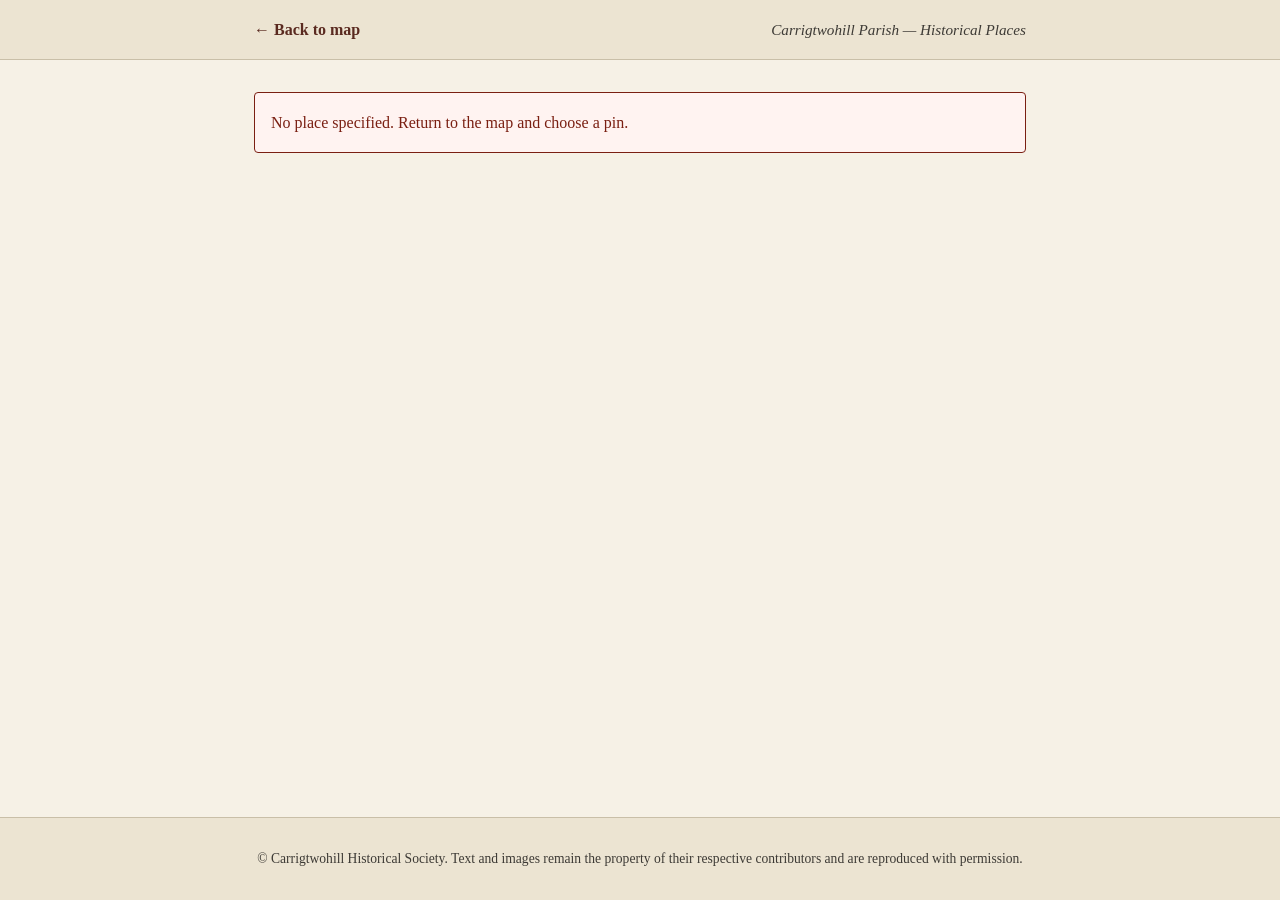
<file: place.html>
<!DOCTYPE html>
<html lang="en">
<head>
  <meta charset="UTF-8" />
  <meta name="viewport" content="width=device-width, initial-scale=1.0" />
  <title>Loading… — Carrigtwohill Historical Places</title>
  <link rel="stylesheet" href="css/place.css" />
</head>
<body>
  <header class="page-header">
    <div class="page-header-inner">
      <p class="breadcrumb">
        <a href="index.html">← Back to map</a>
      </p>
      <p class="site-title">Carrigtwohill Parish — Historical Places</p>
    </div>
  </header>

  <main id="place-root" class="place">
    <p class="loading">Loading…</p>
  </main>

  <footer class="site-footer">
    <p>&copy; Carrigtwohill Historical Society. Text and images remain the property of their respective contributors and are reproduced with permission.</p>
  </footer>

  <script src="js/data-loader.js"></script>
  <script src="js/place.js"></script>
</body>
</html>
</file>
<file: css/place.css>
:root {
  --ink: #1c1a17;
  --ink-soft: #3d3a35;
  --paper: #f6f1e6;
  --paper-2: #ece4d2;
  --accent: #7a3b2e;
  --accent-dark: #5a2a20;
  --rule: #c9bfa8;
}

* { box-sizing: border-box; }

html, body { margin: 0; padding: 0; }

body {
  font-family: Georgia, "Iowan Old Style", "Palatino Linotype", Palatino, serif;
  color: var(--ink);
  background: var(--paper);
  line-height: 1.7;
  min-height: 100vh;
  display: flex;
  flex-direction: column;
}

.page-header {
  border-bottom: 1px solid var(--rule);
  background: var(--paper-2);
}

.page-header-inner {
  max-width: 820px;
  margin: 0 auto;
  padding: 1rem 1.5rem;
  display: flex;
  justify-content: space-between;
  align-items: baseline;
  gap: 1rem;
  flex-wrap: wrap;
}

.breadcrumb { margin: 0; }

.breadcrumb a {
  color: var(--accent-dark);
  text-decoration: none;
  font-weight: 600;
}

.breadcrumb a:hover,
.breadcrumb a:focus { text-decoration: underline; }

.site-title {
  margin: 0;
  font-style: italic;
  color: var(--ink-soft);
  font-size: 0.95rem;
}

.place {
  flex: 1;
  max-width: 820px;
  margin: 0 auto;
  padding: 2rem 1.5rem 3rem;
  width: 100%;
}

.place .loading {
  color: var(--ink-soft);
  font-style: italic;
}

.place-titleblock {
  margin: 0 0 1.75rem;
  padding-bottom: 1.25rem;
  border-bottom: 1px solid var(--rule);
}

.place-title {
  font-size: 2.4rem;
  line-height: 1.15;
  color: var(--accent-dark);
  margin: 0 0 0.4rem;
  letter-spacing: 0.01em;
}

.place-tagline {
  margin: 0 0 0.6rem;
  color: var(--ink-soft);
  font-size: 1rem;
  font-style: italic;
}

.place-coords {
  margin: 0;
  font-size: 0.85rem;
  color: var(--ink-soft);
  display: flex;
  flex-wrap: wrap;
  align-items: baseline;
  gap: 0.5rem;
}

.place-coords .meta-label {
  font-variant: small-caps;
  letter-spacing: 0.08em;
  color: var(--accent-dark);
  font-size: 0.75rem;
  font-style: normal;
}

.place-coords .coord-value {
  font-family: "SFMono-Regular", Consolas, "Liberation Mono", monospace;
  font-size: 0.8rem;
}

.place-coords .coord-sep {
  color: var(--rule);
}

.place-coords a {
  color: var(--accent-dark);
  text-decoration: none;
  border-bottom: 1px solid var(--rule);
}

.place-coords a:hover,
.place-coords a:focus {
  border-bottom-color: var(--accent);
}

.place-lead {
  font-size: 1.15rem;
  line-height: 1.6;
  font-style: italic;
  color: var(--ink-soft);
  white-space: pre-wrap;
  margin: 0 0 1.75rem;
  padding-left: 1rem;
  border-left: 2px solid var(--rule);
}

.place-hero {
  margin: 0 0 2rem;
}

.place-hero img {
  width: 100%;
  height: auto;
  max-height: 460px;
  object-fit: cover;
  display: block;
  border: 1px solid var(--rule);
  border-radius: 4px;
  box-shadow: 0 1px 3px rgba(28, 26, 23, 0.08);
}

.place-hero figcaption {
  font-size: 0.9rem;
  color: var(--ink-soft);
  font-style: italic;
  margin-top: 0.6rem;
  padding-left: 0.1rem;
  border-left: 2px solid var(--rule);
  padding-left: 0.75rem;
}

.place-hero .attribution {
  font-style: normal;
  font-size: 0.78rem;
  display: block;
  color: var(--ink-soft);
  margin-top: 0.2rem;
  letter-spacing: 0.02em;
}

.place-section {
  margin: 2rem 0;
  padding: 0;
}

.place-section h2 {
  font-size: 1.4rem;
  color: var(--accent-dark);
  border-bottom: 1px solid var(--rule);
  padding-bottom: 0.3rem;
  margin: 0 0 1rem;
}

.place-section h3 {
  font-size: 1.1rem;
  color: var(--ink);
  margin: 1.4rem 0 0.5rem;
}

.place-section p {
  /* Preserve historian's prose — no transforms */
  white-space: pre-wrap;
  margin: 0 0 1rem;
}

.place-section blockquote {
  border-left: 3px solid var(--accent);
  padding: 0.25rem 0 0.25rem 1rem;
  margin: 1rem 0;
  color: var(--ink-soft);
  font-style: italic;
  white-space: pre-wrap;
}

.place-section ul,
.place-section ol { margin: 0 0 1rem 1.25rem; }

.place-figure {
  margin: 1.5rem 0;
}

.place-figure img {
  width: 100%;
  height: auto;
  display: block;
  border: 1px solid var(--rule);
  border-radius: 4px;
}

.place-figure figcaption {
  font-size: 0.85rem;
  color: var(--ink-soft);
  font-style: italic;
  margin-top: 0.4rem;
}

.place-figure .attribution {
  font-style: normal;
  font-size: 0.8rem;
  display: block;
  color: var(--ink-soft);
  margin-top: 0.15rem;
}

.related-places ul {
  list-style: none;
  padding: 0;
  margin: 0;
  display: flex;
  flex-wrap: wrap;
  gap: 0.5rem;
}

.related-places a {
  display: inline-block;
  padding: 0.4rem 0.8rem;
  background: var(--paper-2);
  border: 1px solid var(--rule);
  border-radius: 3px;
  text-decoration: none;
  color: var(--accent-dark);
}

.related-places a:hover,
.related-places a:focus {
  background: var(--accent);
  color: #fff;
  border-color: var(--accent);
}

.sources {
  background: var(--paper-2);
  border: 1px solid var(--rule);
  border-radius: 4px;
  padding: 1rem 1.25rem;
  margin-top: 2rem;
}

.sources h2 {
  border-bottom: 0;
  margin-top: 0;
}

.sources ol,
.sources ul {
  margin: 0;
  padding-left: 1.25rem;
  font-size: 0.95rem;
}

.sources li { margin-bottom: 0.4rem; }

.site-footer {
  padding: 1rem 1.5rem;
  border-top: 1px solid var(--rule);
  color: var(--ink-soft);
  font-size: 0.85rem;
  text-align: center;
  background: var(--paper-2);
}

.error {
  background: #fff3f1;
  border: 1px solid #7a1f12;
  color: #7a1f12;
  padding: 1rem;
  border-radius: 4px;
}

@media (max-width: 600px) {
  .place-title { font-size: 1.75rem; }
  .place-lead { font-size: 1.05rem; }
  .place { padding: 1.25rem 1rem 2rem; }
  .place-titleblock { margin-bottom: 1.25rem; padding-bottom: 1rem; }
  .place-hero img { max-height: 280px; }
  .place-section h2 { font-size: 1.2rem; }
}
</file>
